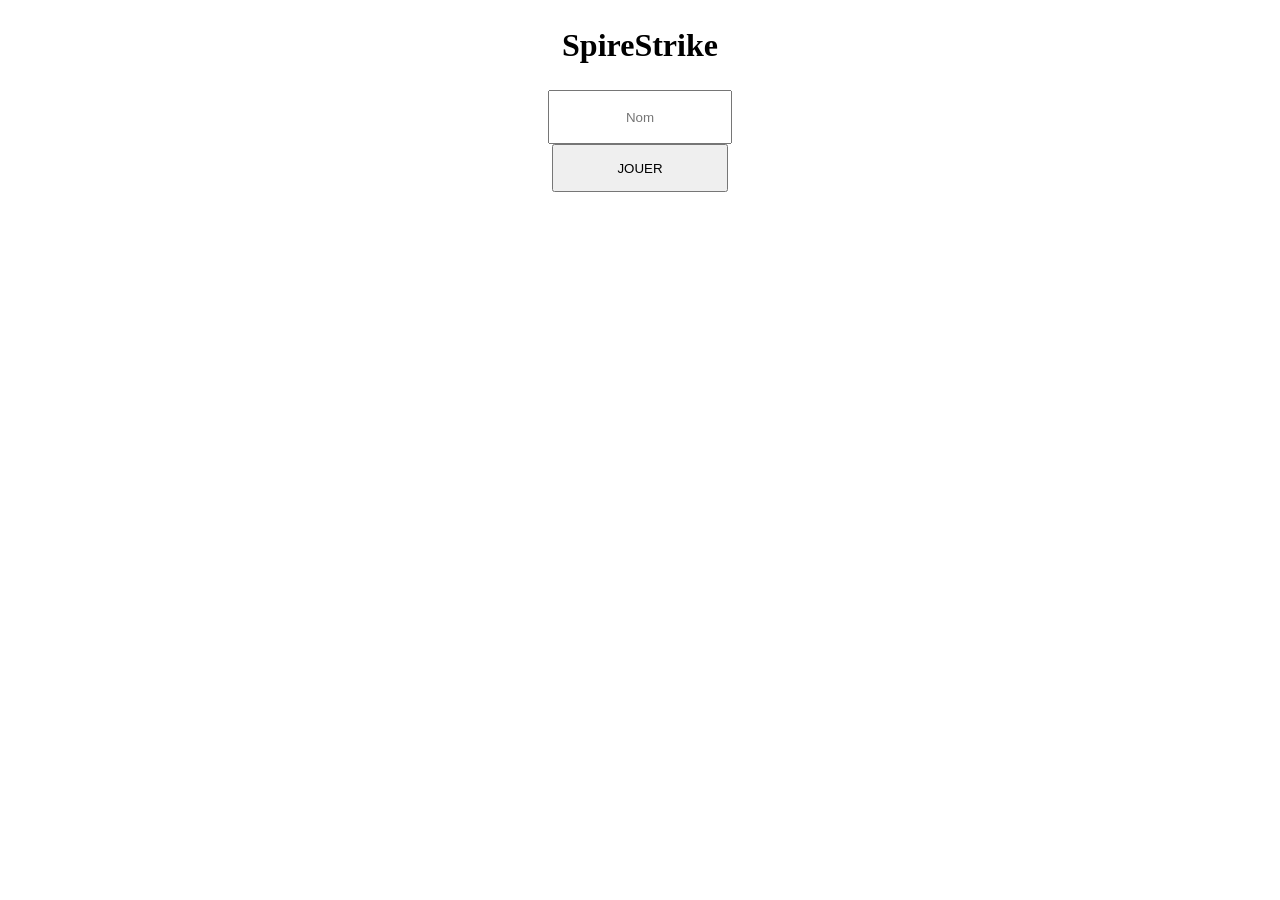
<file: index.html>
<!DOCTYPE html>
<html lang="fr">
<head>
    <meta charset="UTF-8">
    <meta name="viewport" content="width=device-width, initial-scale=1.0">
    <title>SpireStrike</title>
    <link rel="stylesheet" href="css/style.css">
</head>
<body>
    <section id="game" class="game"></section>
    <script src="js/Card.js"></script>
    <script src="js/Deck.js"></script>
    <script src="js/Player.js"></script>
    <script src="js/Ennemy.js"></script>
    <script src="js/Boost.js"></script>
    <script src="js/Hand.js"></script>
    <script src="js/Battle.js"></script>
    <script src="js/Shop.js"></script>
    <script src="js/page.js"></script>
    <script src="js/main.js"></script>
</body>
</html>
</file>
<file: css/style.css>
.centerText {
    text-align: center;
}

.fontBig {
    font-size: 2rem;
}

.fontMedium {
    font-size: 1.5rem;
}

.game {
    display: flex;
    flex-direction: column;
    align-items: center;
    height: 100%;
}

.titleMenu {
    width: 11rem;
    height: 3rem;
}

.listNoStyle {
    list-style: none;
    padding-left: 0;
}

.wrap {
    display: flex;
    flex-wrap: wrap;
}

.justifyAround {
    display: flex;
    justify-content: space-around;
}

.justifyBetween {
    display: flex;
    justify-content: space-between;
}

.justifyEnd {
    display: flex;
    justify-content: end;
}

.colorRed {
    color: red;
}

.colorGreen {
    color: green;
}

.colorBlue {
    color: blue;
}

html, body, #game {
    height: 100%;
    width: 100%;
    margin: 0;
}

.width100 {
    width: 100%;
}

.card {
    width: 115px;
    height: 161px;
    background-size: contain;
    background-repeat: no-repeat;
}

@media only screen and (max-height: 860px) {
    img{
        width: 185px;
    }

    .card {
        width: 80.5px;
        height: 112.7px;
    }
}
</file>
